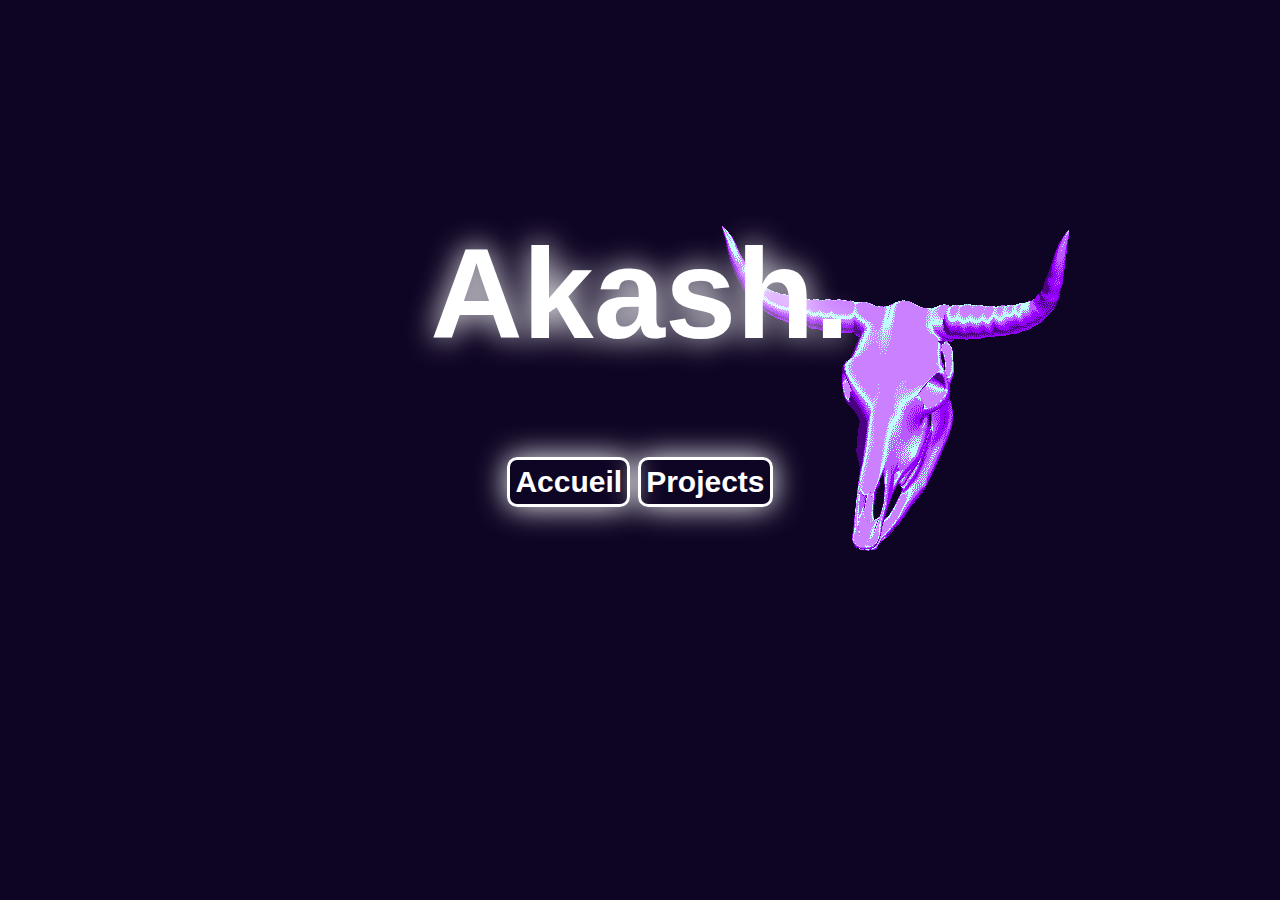
<file: je sais pas/index.html>
<!DOCTYPE html>
<html lang="fr">
<head>
    <meta charset="UTF-8">
    <link rel="stylesheet" href="styles.css">
    <title>Akash.</title>
    <link rel="icon" type="image/gif" href="favicon.gif" >
</head>
<body>
    <div class="main">
        <h1 class="degrade-horizontal">Akash.</h1>
        <div class="btn">
            <a class="navbar" href="#">Accueil</a>
            <a class="navbar" href="Projects.html">Projects</a>
        </div>
        <img class ="item-1" src="test.webp">
    </div>
        
</body>
</html>
</file>
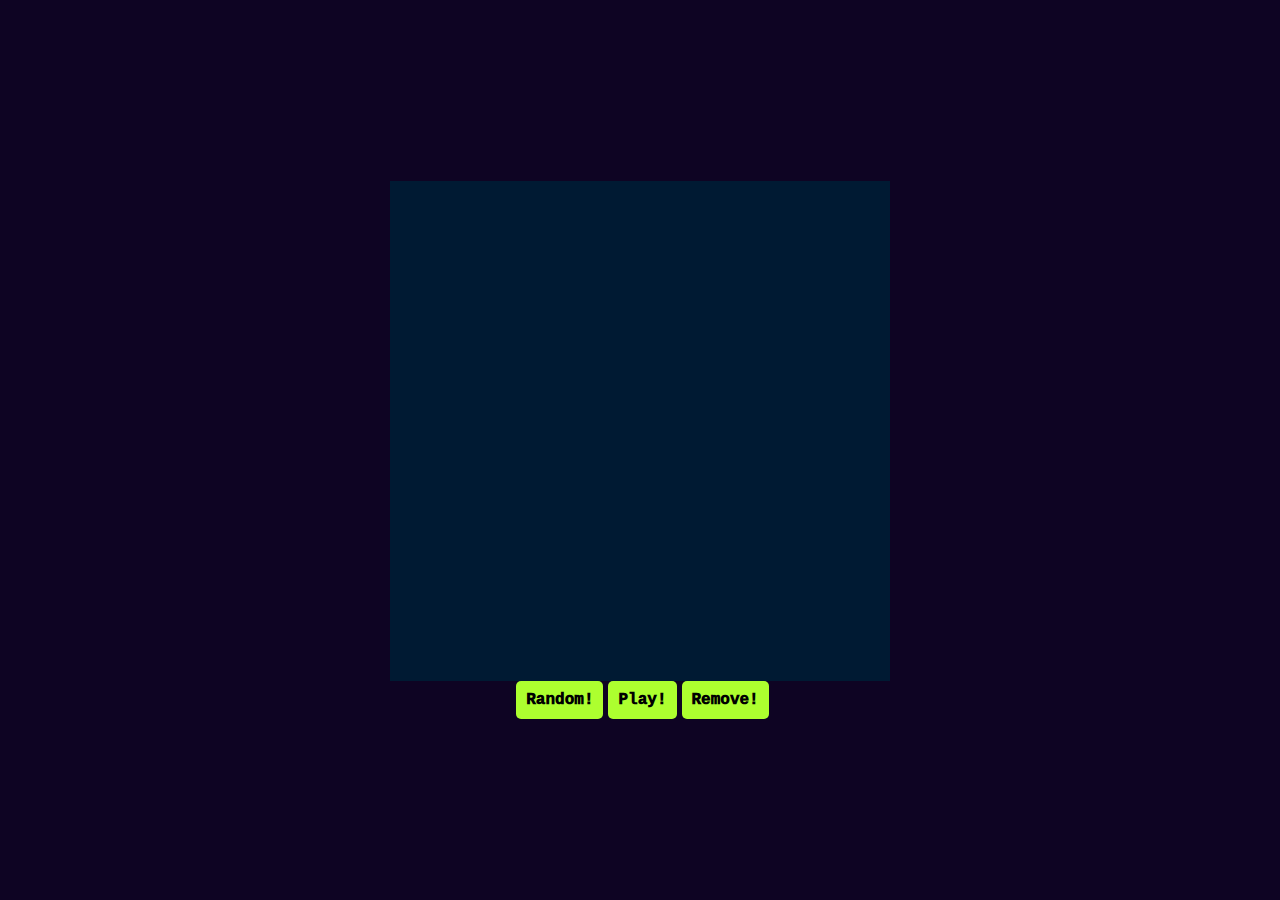
<file: je sais pas/jeudelavie.html>
<html lang="en">
<head>
    <meta charset="UTF-8">
    <meta http-equiv="X-UA-Compatible" content="IE=edge">
    <meta name="viewport" content="width=device-width, initial-scale=1.0">
    <title>Jeu de la vie</title>
</head>
<body>
    <div>
        <canvas id = "imgCanvas"  onmousemove ="draw(event)" onclick="putCase(event)"width="500px" height="500px"></canvas>
        <div class="menu-btn">
            <a class="btn-play" onclick="jdlv.randomFill(500)">Random!</a>
            <a class="btn-play" onclick="start()">Play!</a>
            <a class="btn-play" onclick="jdlv.emptyTab()">Remove!</a>
        </div>

    </div>
    
   
</body>
<script src="jdlv.js"></script>
<style>
    body{
        display: flex;
        background-color: #0E0423;
    }
    div{
        margin: auto;
    }
    canvas{
        background-color: #001a33;
    }
    .menu-btn{
        display: flex;
        justify-content: center;
    }
    .btn-play{
        margin-left: 5px;
        text-decoration: none;
        font-weight: 1000;
        font-family: 'Courier New', Courier, monospace;
        background-color: greenyellow;
        padding: 10px;
        border-radius: 5px;
    }
    .btn-play:hover{
        cursor: pointer;
    }
</style>
</html>
</file>
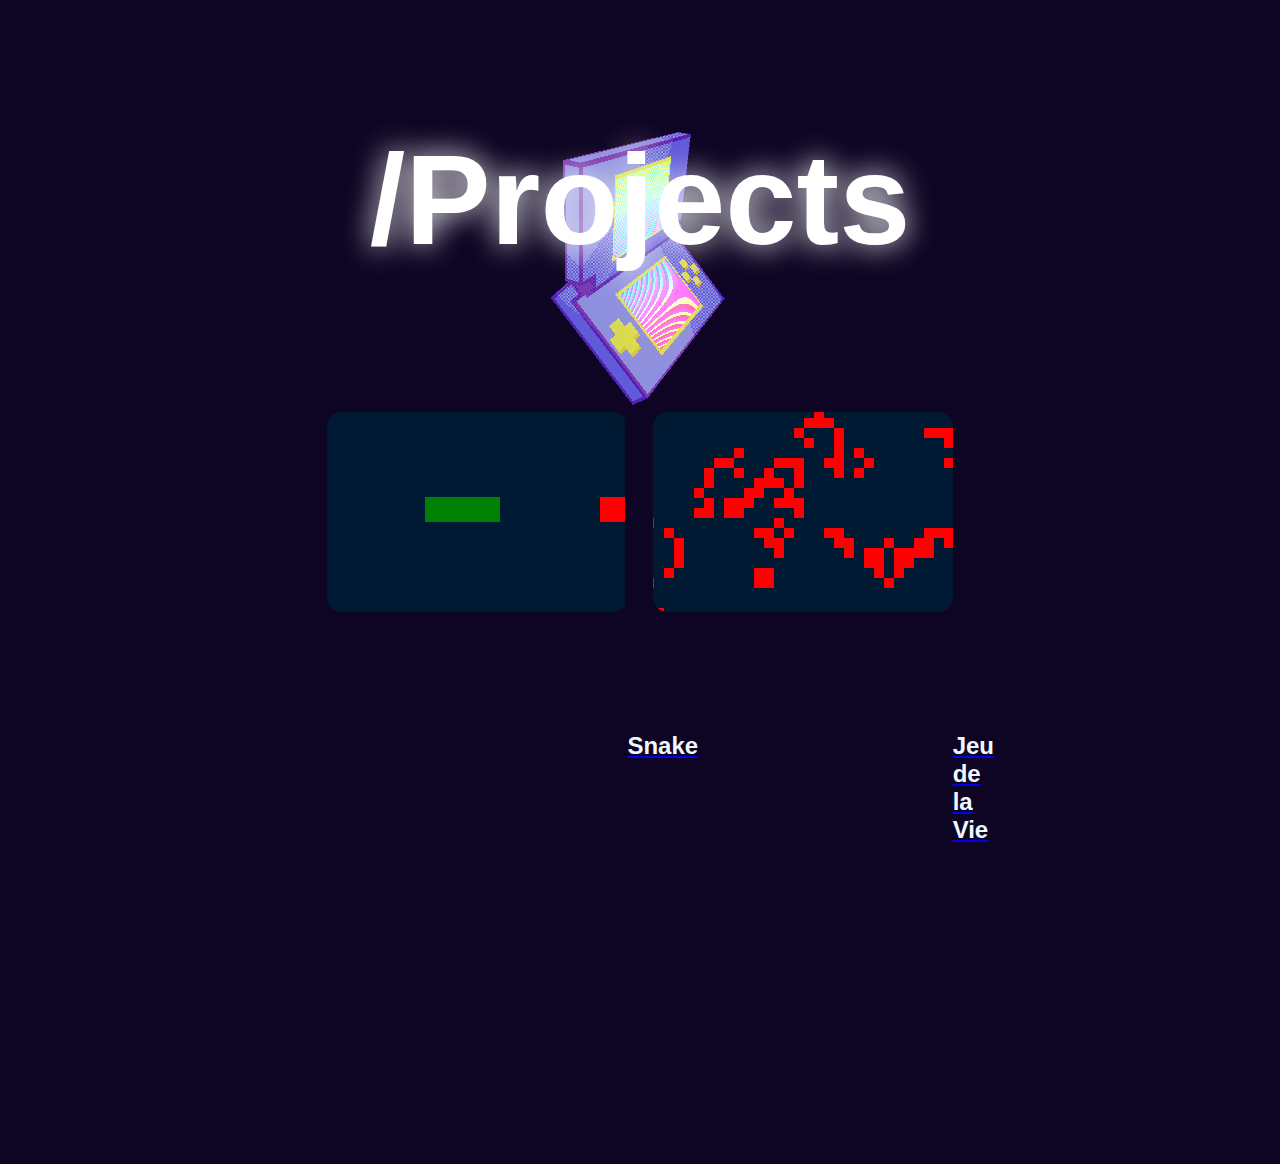
<file: je sais pas/Projects.html>
<html lang="en">
<head>
    <meta charset="UTF-8">
    <meta http-equiv="X-UA-Compatible" content="IE=edge">
    <meta name="viewport" content="width=device-width, initial-scale=1.0">
    <link rel="stylesheet" href="projects.css">
    <title>/Projects</title>
</head>
<body>
    <div class="main">
        <h1>/Projects</h1>
        <img class ="item-1" src="DS.webp" alt="">
    </div>
    <div class="container">
        <div class="card" style="background-image: url('snake-img.png');">
            <a href="snake.html">
                <h2 class ="h2-card" >Snake</h2>
            </a>
        </div>
        <div class="card" style="background-image: url('jdlv-img.png');">
            <a href="jeudelavie.html">
                <h2 class ="h2-card">Jeu de la Vie</h2>
            </a>
            
        </div>

    </div>
    
</body>
</html>
</file>
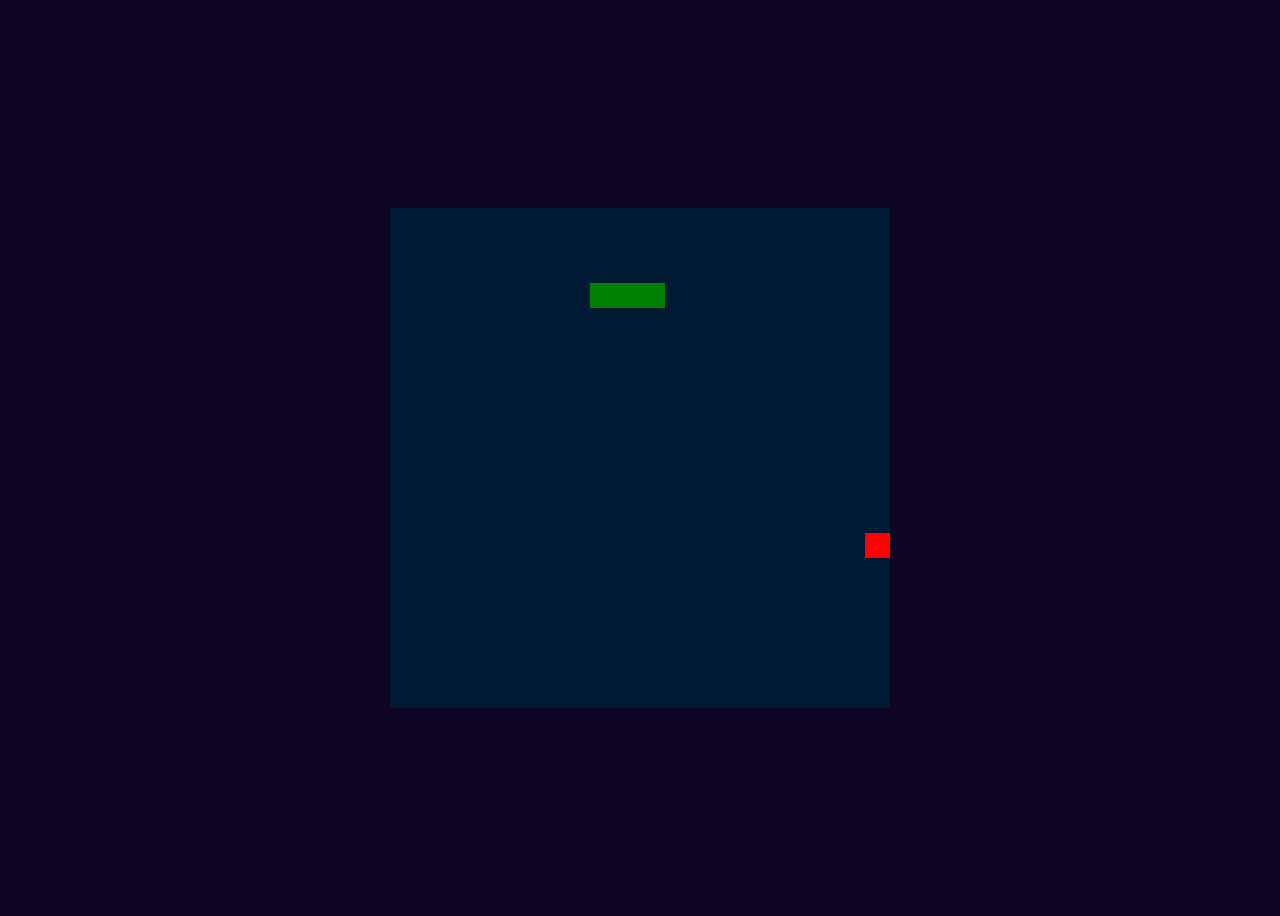
<file: je sais pas/snake.html>
<html lang="en">
<head>
    <meta charset="UTF-8">
    <meta http-equiv="X-UA-Compatible" content="IE=edge">
    <meta name="viewport" content="width=device-width, initial-scale=1.0">
    <link rel="stylesheet" href="styles.css">
    <title>Akash's Snake !</title>
</head>
<body>
    <canvas id ="snake" width="1000px" height="1000px"></canvas> 
</body>
<script src="app.js"></script>
</html>
</html>
</file>
<file: je sais pas/styles.css>
body{
    display: flex;
    flex-direction: column;
    min-height: 100%;
    background-color: #0E0423;

    
}

h1{
    text-align: center;
    color: white;
    font-family: "General Sans", sans-serif;
    font-weight: 700;
    font-size: 128px;
    text-shadow: rgba(255,255,255,1) 0px 0px 31px;
}
.item-1{
    position: absolute;
    top: 20%;
    left: 50%;
    display: flex;
    align-items: center;
    z-index: -1 ;

}
.btn{
    display: flex;
    justify-content: center;
}
.navbar{
    margin: 4px;
    font-family: "General Sans", sans-serif;
    text-decoration: none;
    font-weight: 700;
    padding: 5px;
    font-size: 30px;
    border-radius: 10px;
    border:solid white;
    background-color: transparent;
    color: white;
    text-align: center;
    box-shadow: rgba(255,255,255,1) 0px 0px 31px;
}
.navbar:hover{
    color: #0E0423;
    background-color: white;
    transition: 500ms;
}

.main{
    margin-top: 10%;
    animation: spawn 4.5s;
}



@keyframes spawn {
    from {
        opacity: 0;
    }
    to{
        opacity: 1;
    }
}


.container{
    margin-top: -1110%;
    display: flex;
    justify-content: center;
}
.card{
   background-image: url("scp.jpg");
   width: 320px;
   height: 220px;
   border-radius: 10px;
}
.card-img{
    border-radius: 10px;
    background-image:url("scp.jpg");
    height: 120px;;
}
h2{
    font-family: "General Sans", sans-serif;
}
canvas{
    width: 500px;
    height: 500px;
    margin: auto;
    background-color: #001a33;
}

.menu-btn{
    display: flex;
    justify-content: center;
    margin-bottom:100px ;
}

.btn-play{
    padding: 10px;
    margin: 2px;;
    background-color: green;
    font-family: "General Sans", sans-serif;
    font-weight: 2000;
    border-radius: 5px;
}
.btn-play:hover{
    cursor: pointer;
    background-color: antiquewhite;
    transition: 5ms;
}
</file>
<file: je sais pas/projects.css>
body{
    background-color: #0E0423;
}

h1{
    text-align: center;
    color: white;
    font-family: "General Sans", sans-serif;
    font-weight: 700;
    font-size: 128px;
    text-shadow: rgba(255,255,255,1) 0px 0px 31px;
}
.item-1{
    position: absolute;
    display: flex;
    align-items: center;
    z-index: -1 ;
    top: 0;
    right: 500;
}

.main{
    position: relative;
    margin-top: 10%;
    animation: spawn 4.5s;
}

@keyframes spawn {
    from {
        opacity: 0;
    }
    to{
        opacity: 1;
    }
}

.container{
    margin-top: 10%;
    display: flex;
    justify-content: center;
    animation: spawn 6s;
}
.card{
    display: flex;
    align-items: baseline;
    margin: 1%;
    height: 200px;
    width: 300px;
    border-radius: 15px;
}
a{
    padding: 100%;
}
.h2-card{
    font-family: "General Sans", sans-serif;
    color: aliceblue;
}
</file>
